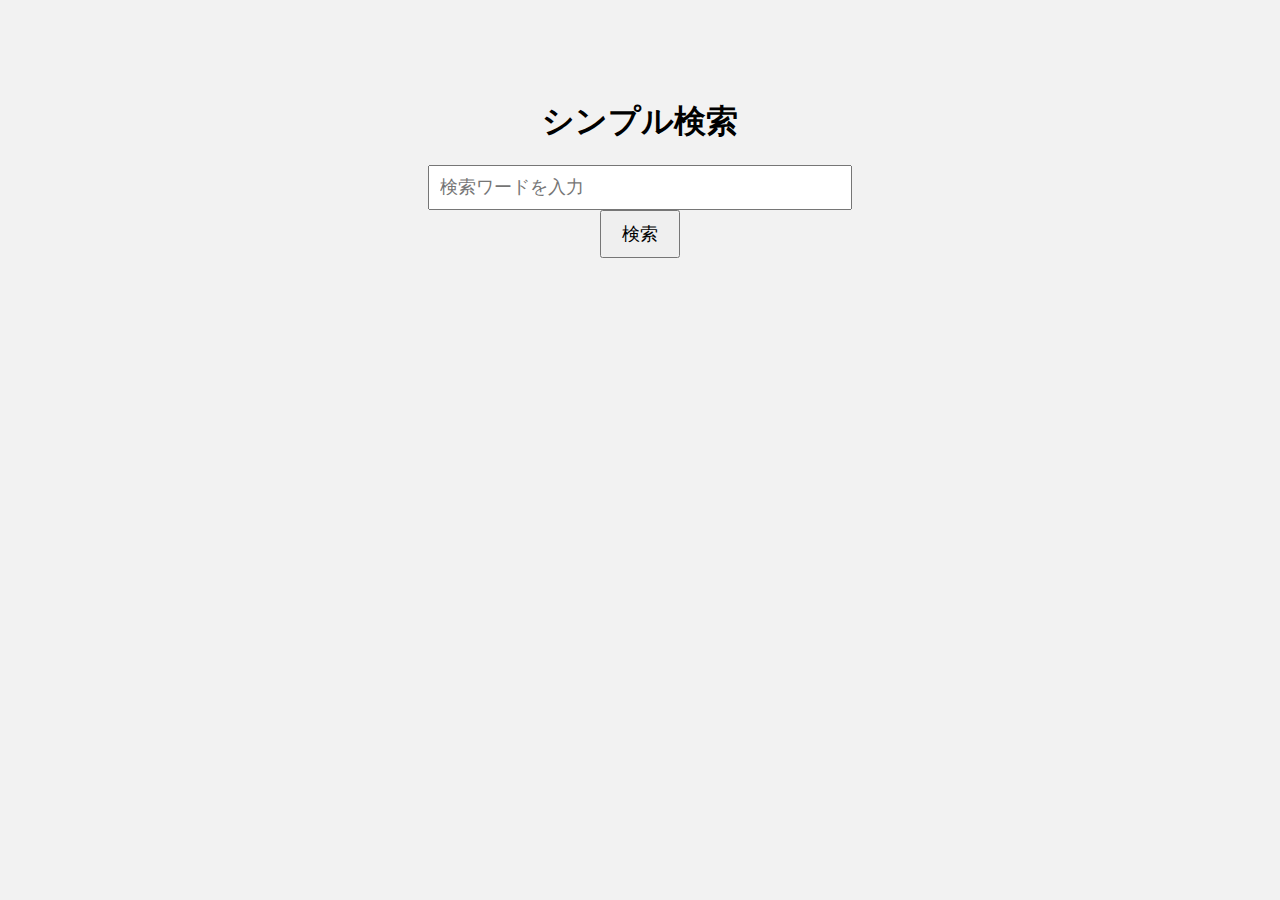
<file: google/google.html>
<!DOCTYPE html>
<html lang="ja">

<head>
    <meta charset="UTF-8">
    <title>シンプル検索ページ</title>
    <style>
        body {
            font-family: Arial, sans-serif;
            text-align: center;
            margin-top: 100px;
            background-color: #f2f2f2;
        }

        .search-box {
            width: 500px;
            margin: 0 auto;
        }

        input[type="text"] {
            width: 80%;
            padding: 10px;
            font-size: 18px;
        }

        input[type="submit"] {
            padding: 10px 20px;
            font-size: 18px;
        }

        .results {
            margin-top: 40px;
        }

        .result-item {
            text-align: left;
            background: white;
            margin: 10px auto;
            padding: 15px;
            width: 70%;
            border-radius: 8px;
            box-shadow: 0 2px 4px rgba(0, 0, 0, 0.1);
        }
    </style>
</head>

<body>
    <h1>シンプル検索</h1>
    <div class="search-box">
        <form id="searchForm">
            <input type="text" id="query" placeholder="検索ワードを入力">
            <input type="submit" value="検索">
        </form>
    </div>
    <div class="results" id="results"></div>

    <script>
        const sampleResults = [
            { title: "検索結果1", url: "#", snippet: "これは検索結果の例です。Googleっぽく表示。" },
            { title: "検索結果2", url: "#", snippet: "もうひとつの結果。自由にカスタマイズ可能。" },
            { title: "検索結果3", url: "#", snippet: "これはダミーデータです。" }
        ];

        document.getElementById("searchForm").addEventListener("submit", function (e) {
            e.preventDefault();
            const query = document.getElementById("query").value;
            const resultsDiv = document.getElementById("results");
            resultsDiv.innerHTML = "";

            if (query.trim() === "") {
                resultsDiv.innerHTML = "<p>検索語を入力してください。</p>";
                return;
            }

            sampleResults.forEach(result => {
                const div = document.createElement("div");
                div.className = "result-item";
                div.innerHTML = `<h3><a href="${result.url}">${result.title}</a></h3><p>${result.snippet}</p>`;
                resultsDiv.appendChild(div);
            });
        });
    </script>
</body>

</html>
</file>
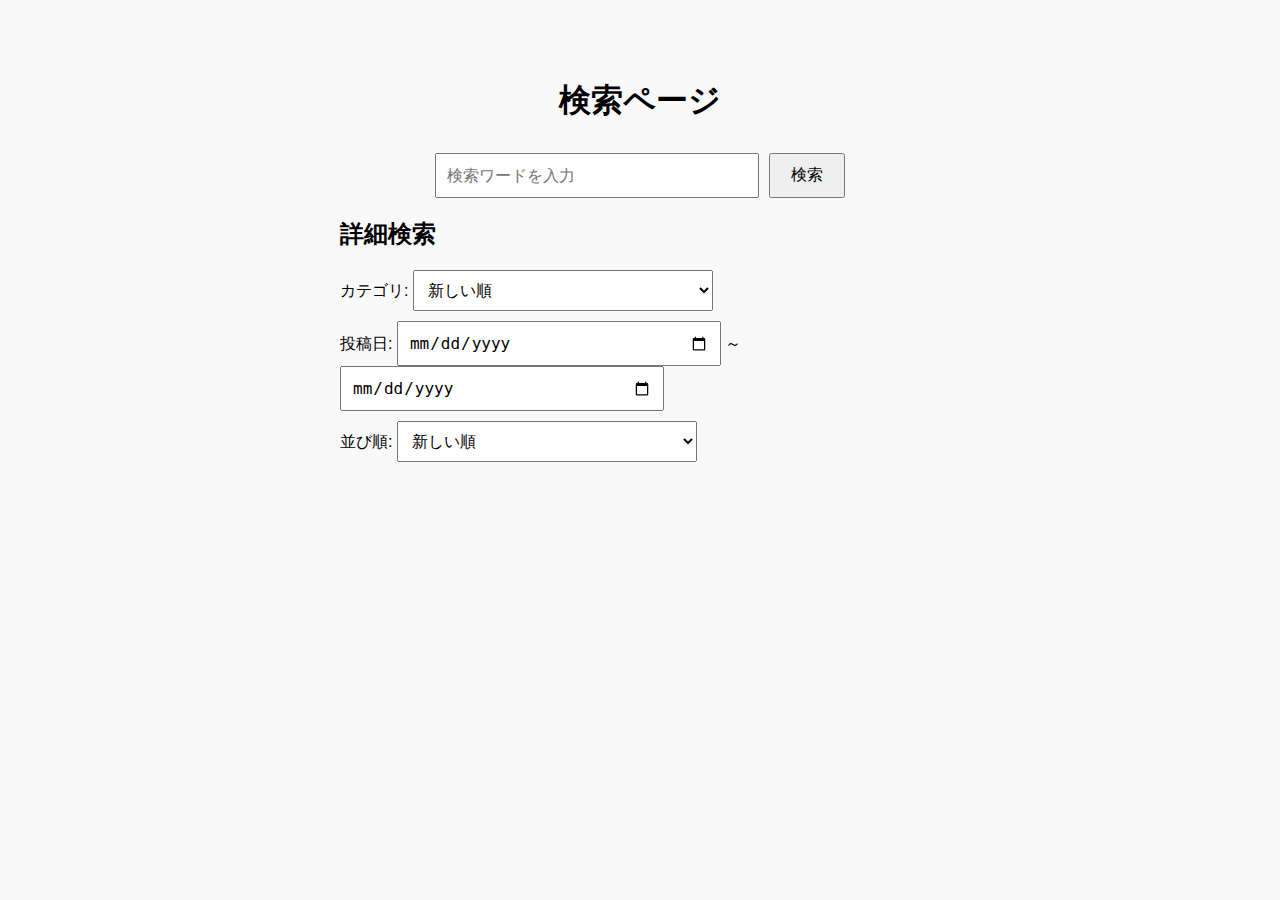
<file: google/google2.html>
<!DOCTYPE html>
<html lang="ja">

<head>
    <meta charset="UTF-8">
    <title>検索ページ</title>
    <link rel="stylesheet" href="google2.css">
</head>

<body>

    <h1>検索ページ</h1>

    <!-- 検索フォーム -->
    <form method="GET" action="google2.php" class="search-form">

        <!-- キーワード検索 + 検索ボタン（横並び） -->
        <div class="search-row">
            <input type="text" name="query" placeholder="検索ワードを入力">
            <input type="submit" value="検索">
        </div>

        <!-- 詳細検索（下に表示） -->
        <div class="advanced-search">
            <h2>詳細検索</h2>

            <label>
                カテゴリ:
                <select name="sort">
                    <option value="newest">新しい順</option>
                    <option value="oldest">古い順</option>
                </select>
            </label>

            <label>
                投稿日:
                <input type="date" name="date_from"> ～
                <input type="date" name="date_to">
            </label>

            <label>
                並び順:
                <select name="sort">
                    <option value="newest">新しい順</option>
                    <option value="oldest">古い順</option>
                </select>
            </label>
        </div>

    </form>

</body>

</html>
</file>
<file: google/google2.css>
body {
    font-family: Arial, sans-serif;
    text-align: center;
    background-color: #f9f9f9;
    padding: 50px;
}

h1 {
    margin-bottom: 30px;
}

.search-form {
    max-width: 600px;
    margin: 0 auto;
}

.search-row {
    display: flex;
    justify-content: center;
    gap: 10px;
    margin-bottom: 20px;
}

input[type="text"],
select,
input[type="date"] {
    padding: 10px;
    font-size: 16px;
    width: 100%;
    max-width: 300px;
}

input[type="submit"] {
    padding: 10px 20px;
    font-size: 16px;
    cursor: pointer;
}

.advanced-search {
    text-align: left;
    margin-top: 20px;
}

.advanced-search label {
    display: block;
    margin: 10px 0;
}
</file>
